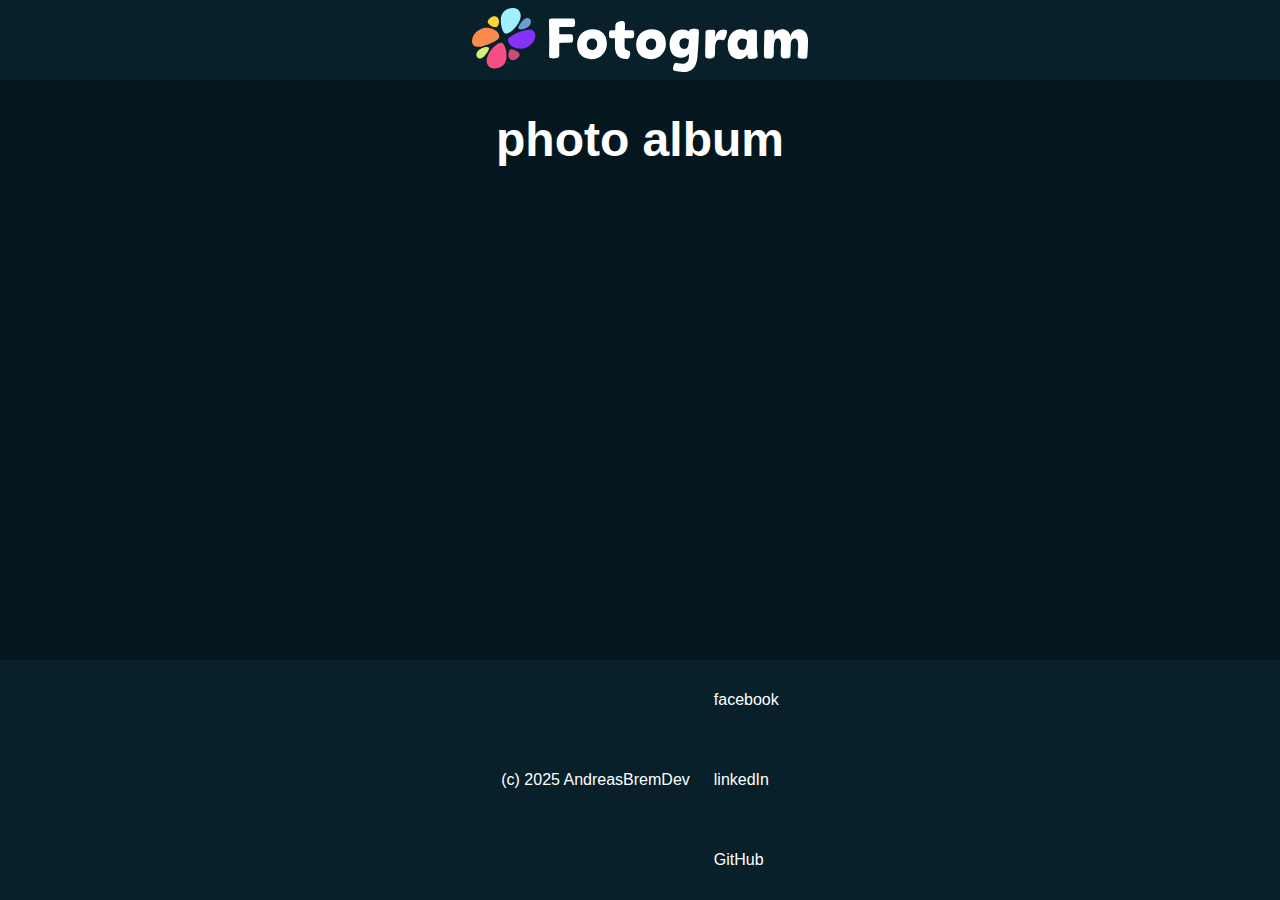
<file: index.html>
<!DOCTYPE html>
<html lang="de">
<head>
    <meta charset="UTF-8">
    <meta name="viewport" content="width=device-width, initial-scale=1.0">
    <link rel="shortcut icon" href="img/icons/favicon.svg" type="image/svg">
    <title>Fotogram</title>

    <link rel="stylesheet" href="style.css">
    <script defer src="script.js"></script>
    
</head>
<body onload="renderImages()">
    <header>
        <img src="./img/icons/Fotogram_Logo.svg" alt="Fotogram Logo">
        <nav>

        </nav> 
    </header>
    <h1>photo album</h1>
    
    <main>
        <div id="imgsRef" class="img-elem-container">
        
        </div>
    </main>
    <footer>
        <div>(c) 2025 AndreasBremDev </div>
        <div class="social">
            facebook <br>
            linkedIn <br>
            GitHub <br>
        </div>
    </footer>
</body>
</html>
</file>
<file: style.css>
* {
    margin: 0;
    padding: 0;
    text-decoration: none;
    box-sizing: border-box;
    position: relative;
    font-family: 'Segoe UI', Tahoma, Geneva, Verdana, sans-serif;
}

:root {
    --bg-clr-dark: rgb(5, 23, 30);
    --bg-clr-light: rgb(8, 32, 41);
    --padding-normal: 0 8vw;
    --padding-small: 0 4vw;
    --footer-header-height-large: 80px;
    --footer-header-height-small: 64px;
}

.d_none {
    display: none;
}
.no-scroll {
    overflow: hidden
}

body {
    background-color: var(--bg-clr-dark);
    display: flex;
    flex-direction: column;
    height: 100vh;
    color: white;
}

/***************** HEADER **********************/

header {
    padding: var(--padding-normal);
    height: var(--footer-header-height-large);
    background-color: var(--bg-clr-light);
    position: absolute;
    top: 0;
    left: 0;
    right: 0;
    display: flex;
    align-items: center;
    justify-content: center;
}

header img {
    height: 64px;
}

.head-logo-large {
    display: initial;
}

.head-logo-small {
    display: none;
}

/***************** MAIN **********************/

main {
    max-width: 1440px;
    margin-left: auto;
    margin-right: auto;
    padding: 0px 8vw 32px 8vw;
    flex: 1;
}

h1 {
    padding: 112px 0 32px 0;
    font-size: 3em;
    text-align: center;
}

.img-elem-container {
    display: flex;
    flex-wrap: wrap;
    gap: 24px;
}

.img-small {
    width: 200px;
    height: 200px;
    object-fit: cover;
    object-position: center;
    /* border: 3px solid var(--bg-clr-light); */
    border-radius: 10px;
    transition: all 0.2s 2;

}


.img-small:hover {
    transform: scale(1.03);
    box-shadow: 3px 3px 10px white;
    cursor: pointer;
    animation: bounce 750ms 1;
    animation-delay: 150ms;
}

@keyframes bounce {

    0%,
    100% {
        rotate: 0deg;
    }
    25% {
        rotate: 1deg;
    }
    50% {
        rotate: 0deg;
    }
    75% {
        rotate: -1deg;
    }
}

/***************** OVERLAY **********************/

.overlay {
    position: fixed;
    top: 0;
    left: 0;
    right: 0;
    bottom: 0;
    height: 100vh;
    width: 100%;
    overflow-y: scroll;
    z-index: 1;
    background-color: rgba(0, 0, 0, 0.7);
    backdrop-filter: blur(3px);
}

.overlay-img-container {
    position: absolute;
    top: 50%;
    left: 50%;
    transform: translate(-50%, -50%);
    display: flex;
    flex-direction: column;
    align-items: center;
    padding: 20px;
    background-color: var(--bg-clr-light);
    width: 70vw;
    height: 60vh;
    border-radius: 20px;
    box-shadow: 2px 2px 5px rgba(255, 255, 255, 0.5);
}

.overlayTop {
    display: flex;
    width: 60vw;
    justify-content: space-between;
}

.overlayBottom {
    display: flex;
    width: 60vw;
    justify-content: space-between;
    padding-top: 8px;
}


.overlayTitle p {
    padding: 8px 0;
    display: flex;
    justify-content: center;
}
.overlayTitle a {
    color: white;
    
}
.overlayTitle a:hover {
    text-shadow: 1px 1px 3px rgba(255, 255, 255, 0.5);
}

.img-overlay {
    max-width: 60vw;
    height: 40vh;
    flex: 1;
    object-fit: cover;
    object-position: center;
    border-radius: 10px;
    box-shadow: 0 0 3px rgba(255, 255, 255, 0.5);

}

.btn-diashow img {
    height: 12px;
}

.btn-close,
.btn-diashow,
.btn-prev,
.btn-next {
    cursor: pointer;
    background-color: var(--bg-clr-dark);
    border: 1px solid rgba(255, 255, 255, 0.5);
    border-radius: 5px;
    padding: 4px 8px;
    color: white;
}

.btn-close:hover,
.btn-diashow:hover,
.btn-prev:hover,
.btn-next:hover {
    transform: scale(1.03);
    box-shadow: 2px 2px 5px rgba(255, 255, 255, 0.5);
    ;
    cursor: pointer;
}

.btn-diashow {

    width: 100px;
}

.btn-prev,
.btn-next,
.btn-close {
    width: 50px;
}


/***************** FOOTER **********************/

footer {
    padding: var(--padding-normal);
    background-color: var(--bg-clr-light);
    position: sticky;
    bottom: 0;
    line-height: var(--footer-header-height-large);
    display: flex;
    align-items: center;
    justify-content: center;
    gap: 24px;
}

footer img {
    height: 16px;
    transform: translateY(2px);
}

footer a {
    color: white;
}

@media(max-width: 575px) {
    .social-name {
        display: none;
    }
}

@media(max-width:522px) {
    h1 {
        font-size: 2em;
    }

    .head-logo-large {
        display: none;
    }

    .head-logo-small {
        display: initial;
    }
}

@media(max-width:450px) {
    .overlayTop p {
        display: none;
    }
}
</file>
